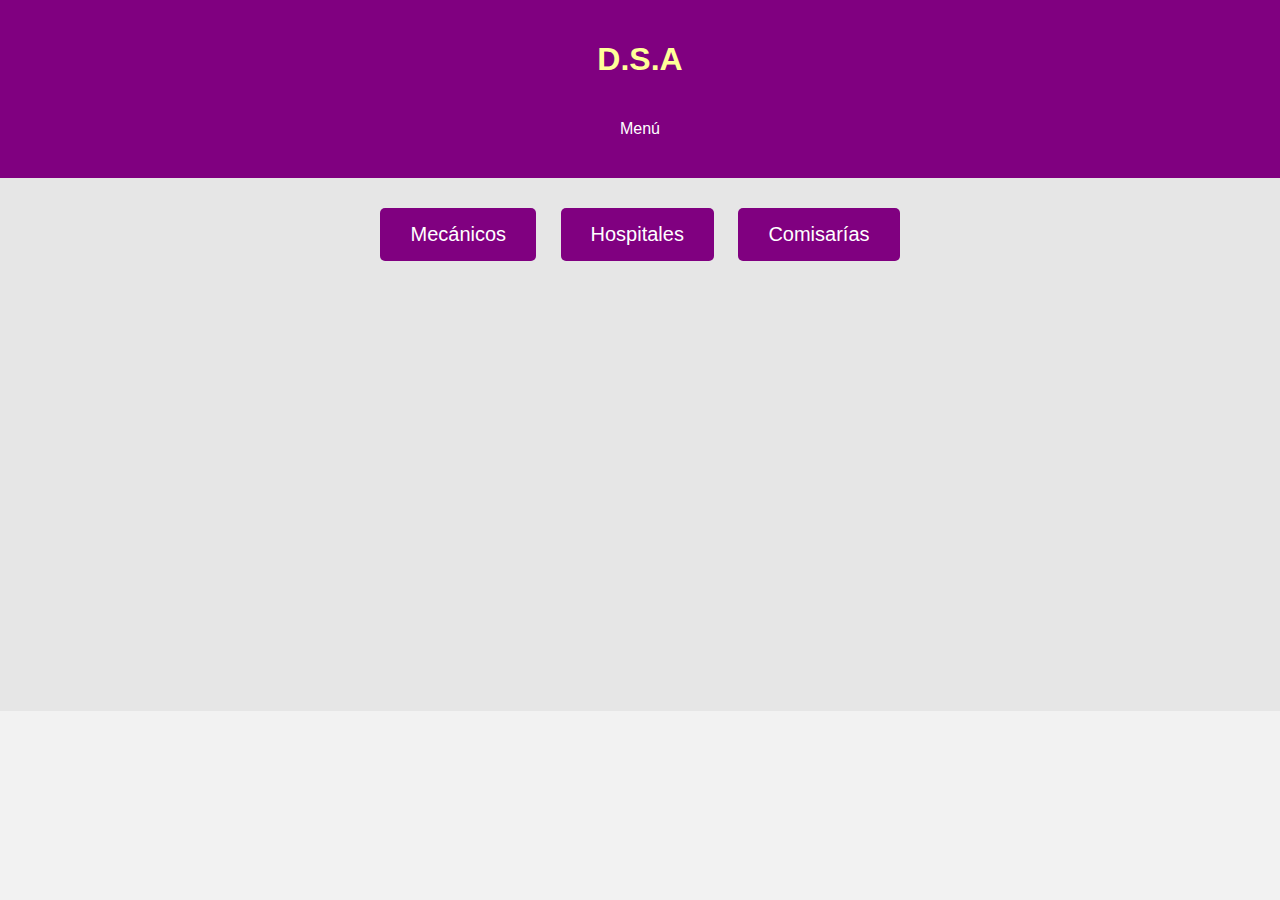
<file: index.html>
<!DOCTYPE html>
<html lang="es">
<head>
  <meta charset="UTF-8">
  <meta name="viewport" content="width=device-width, initial-scale=1.0">
  <title>DSA</title>
  <link rel="stylesheet" href="styles.css">
</head>
<body>
  <header>
    <h1>D.S.A</h1>
    <div class="dropdown">
      <button class="dropbtn">Menú</button>
      <div class="dropdown-content">
        <a href="#">Favoritos</a>
        <a href="#">Cuenta</a>
      </div>
    </div>
  </header>
  <div class="container">
    <div id="buttons-container">
      <button id="mecanicos" onclick="showMap('mecanicos')">Mecánicos</button>
      <button id="hospitales" onclick="showMap('hospitales')">Hospitales</button>
      <button id="comisarias" onclick="showMap('comisarias')">Comisarías</button>
    </div>
    <button id="back-button" style="display: none;" onclick="goBack()">Atrás</button>
    <div id="map-container"></div>
  </div>
  <script src="script.js"></script>
</body>
</html>
</file>
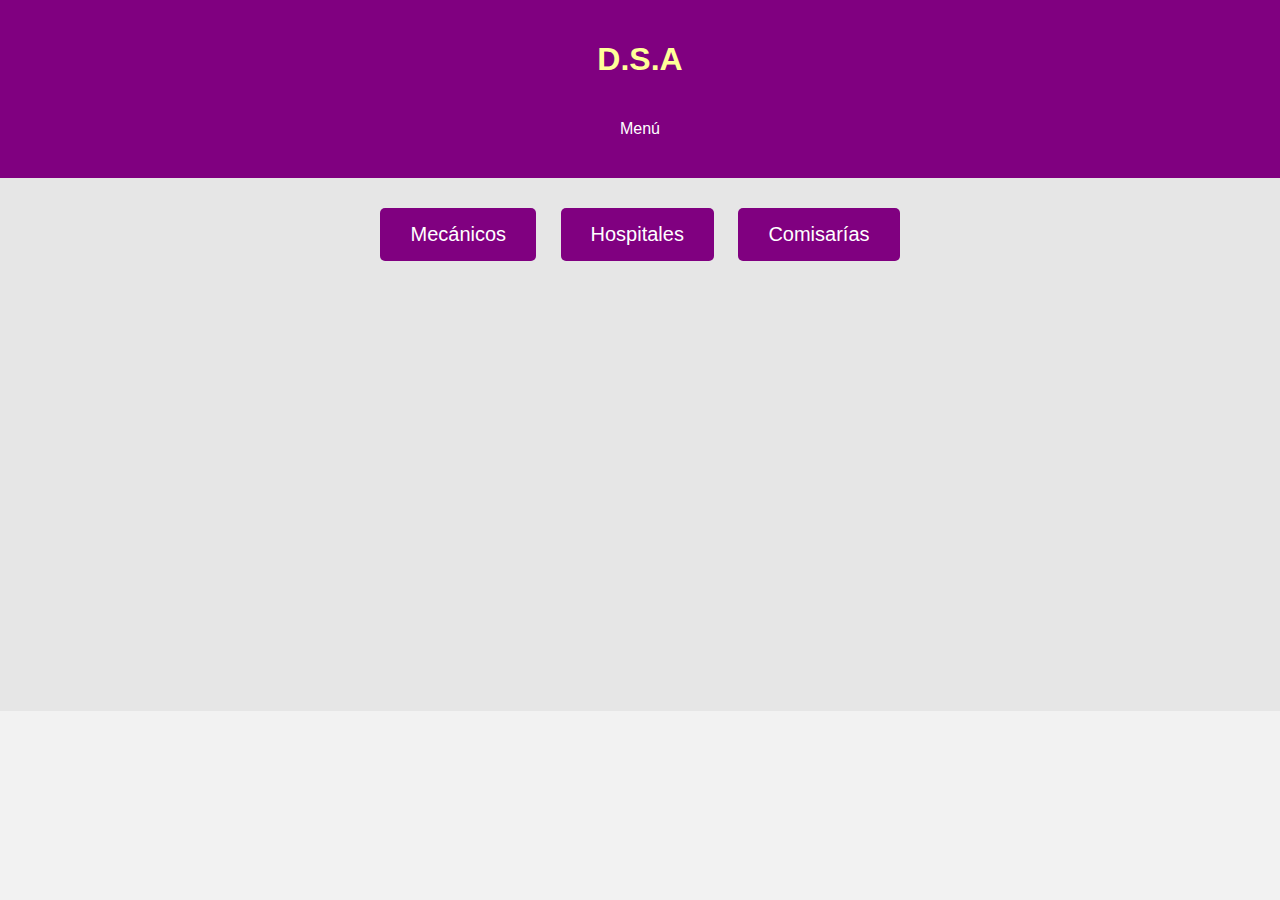
<file: prueba.html>
<!DOCTYPE html>
<html lang="es">
<head>
  <meta charset="UTF-8">
  <meta name="viewport" content="width=device-width, initial-scale=1.0">
  <title>DSA</title>
  <link rel="stylesheet" href="styles.css">
</head>
<body>
  <header>
    <h1>D.S.A</h1>
    <div class="dropdown">
      <button class="dropbtn">Menú</button>
      <div class="dropdown-content">
        <a href="#">Favoritos</a>
        <a href="#">Cuenta</a>
      </div>
    </div>
  </header>
  <div class="container">
    <div id="buttons-container">
      <button id="mecanicos" onclick="showMap('mecanicos')">Mecánicos</button>
      <button id="hospitales" onclick="showMap('hospitales')">Hospitales</button>
      <button id="comisarias" onclick="showMap('comisarias')">Comisarías</button>
    </div>
    <button id="back-button" style="display: none;" onclick="goBack()">Atrás</button>
    <div id="map-container"></div>
  </div>
  <script src="script.js"></script>
</body>
</html>
</file>
<file: styles.css>
body {
    font-family: Arial, sans-serif;
    margin: 0;
    padding: 0;
    background-color: #f2f2f2; /* Cambio el color de fondo del cuerpo a un gris claro */
  }
  
  header {
    background-color: purple; /* Cambio el color de fondo del encabezado a morado */
    color: #ffff99; /* Cambio el color del texto del encabezado a amarillo claro */
    text-align: center;
    padding: 20px 0;
    text-size-adjust: 40px;
  }
  
  .container {
    display: flex;
    flex-direction: column;
    align-items: center;
    padding: 20px;
    background-color: #e6e6e6; /* Cambio el color de fondo del contenedor principal a un morado más claro */
  }
  
  button {
    margin: 10px;
    padding: 15px 30px; /* Hago los botones más grandes */
    font-size: 20px; /* Aumento el tamaño del texto de los botones */
    border: none;
    border-radius: 5px;
    cursor: pointer;
    background-color: purple; /* Cambio el color de fondo de los botones a morado */
    color: #fff; /* Cambio el color del texto de los botones a blanco */
  }
  
  #map-container {
    width: 100%;
    height: 400px;
    margin-top: 20px;
  }
  
  #back-button {
    padding: 15px 30px; /* Hago el botón "Atrás" más grande */
  }
  .dropdown {
    position: relative;
    display: inline-block;
  }
  
  .dropbtn {
    background-color: purple;
    color: #fff;
    padding: 10px 20px;
    font-size: 16px;
    border: none;
    cursor: pointer;
  }
  
  .dropdown-content {
    display: none;
    position: absolute;
    background-color: #f9f9f9;
    min-width: 160px;
    box-shadow: 0px 8px 16px 0px rgba(0,0,0,0.2);
    z-index: 1;
  }
  
  .dropdown-content a {
    color: black;
    padding: 12px 16px;
    text-decoration: none;
    display: block;
  }
  
  .dropdown-content a:hover {
    background-color: #f1f1f1;
  }
  
  .dropdown:hover .dropdown-content {
    display: block;
  }
  
  .dropdown:hover .dropbtn {
    background-color: purple;
  }
</file>
